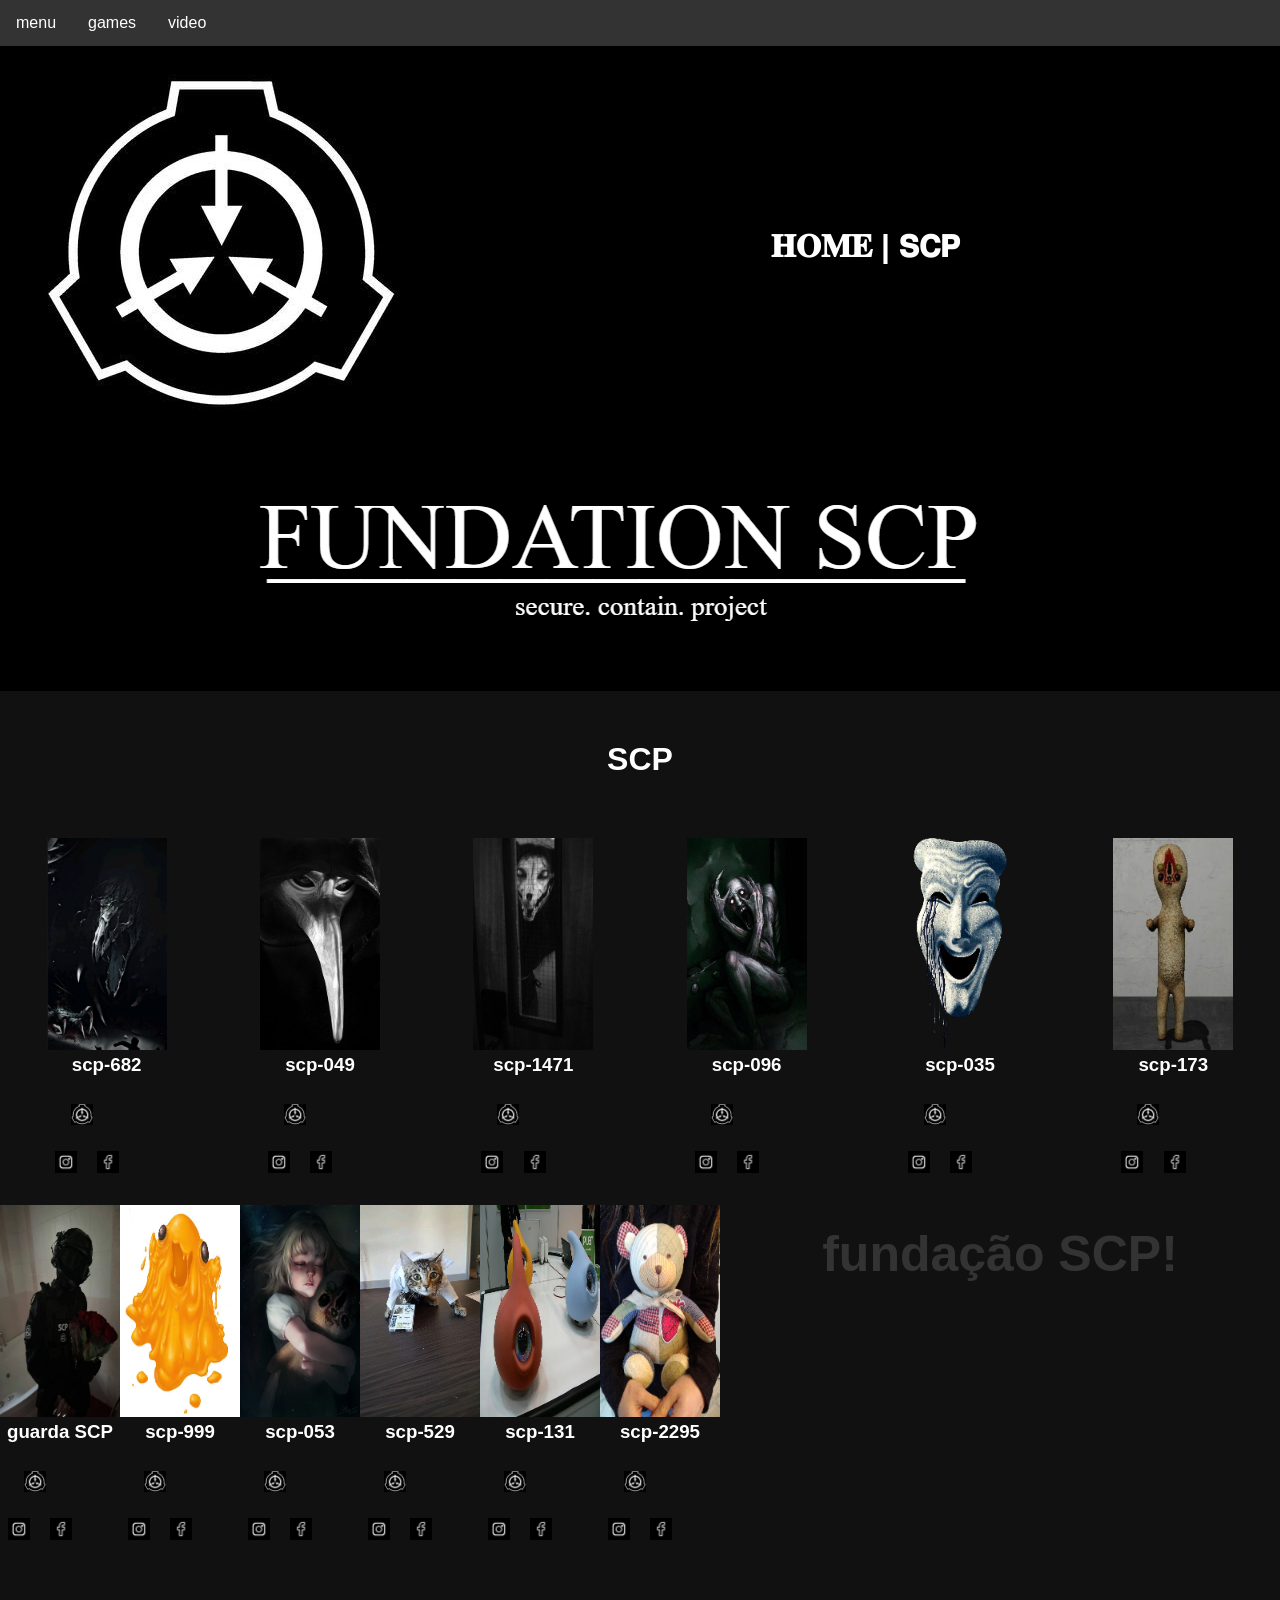
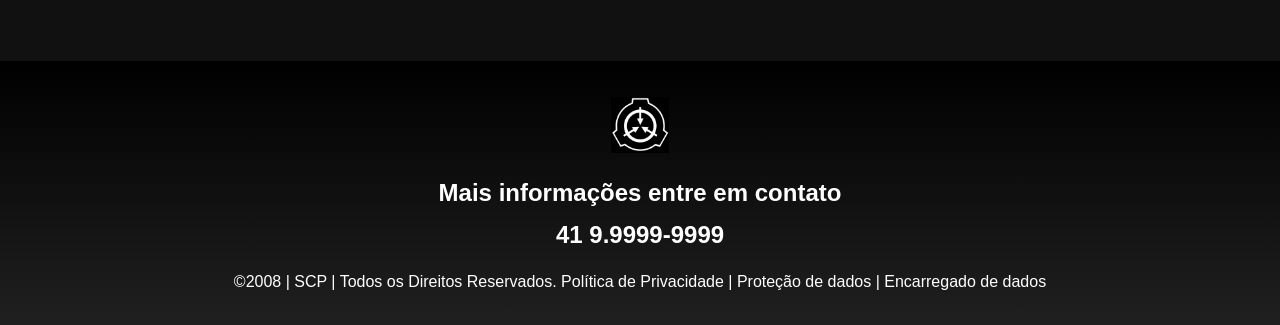
<file: index.html>
<!DOCTYPE html>
<html lang="pt-br">
<head>
<meta charset="UTF-8">
<meta name="viewport" content="width=device-width, initial-scale=1.0">
<title>Home | SCP </title>
<link rel="stylesheet" href="style.css">
</head>
<body>
    <!DOCTYPE html>
<html lang="pt-br">
<head>
    <meta charset="UTF-8">
    <meta name="viewport" content="width=device-width, initial-scale=1.0">
    <title>Meu Site</title>

    <link rel="stylesheet" href="style.css">
</head>

</head>
<body>

<ul>
  <li><a href="#menu">menu</a></li>
  <li><a href="#games">games</a></li>
  <li><a href="#videos">video</a></li>
</ul>

</body>
</html>



</html>
    <!--header é a parte do cabeçalho do site, é o topo da página-->
<header class="cabecalho-itens">
<img class="cabecalho_imagem" src="scp.jpeg" alt="Logo da
Página">

<h1 class="titulo_site">𝐇𝐎𝐌𝐄 | 𝗦𝗖𝗣</h1>
<p class="texto">𝗳𝘂𝗻𝗱𝗮𝘁𝗶𝗼𝗻 𝗦𝗖𝗣</p>
<div class="sociais">
<img class="sociais" src="whatsapp.jpeg" alt="Logo do Whats da
Escola">
<img class="sociais" src="facebook.jpeg" alt="Facebook da
Escola">
<img class="sociais" src="instagram.jpeg" alt="instagram da
Escola">
</div>

</header>
<!--Seção banner 1 é a parte do paragrafo 1 da página-->
<section class="banner1">
<img class="escola.image" src="preto.jpeg" alt="Banner da Escola">
</section>
<!--Seção estudantes é a parte do paragrafo 2 da página -- "Meninos"-->
<!--altere em "src="estudante_menino_1.png" para src"nome da imagem do menino em
todos abaixo-->
<h1 class="estudante_titulo">SCP</h1>
<p> </p>
<div class="estudantes_todos">
<div class="estudante-div">
<img class="estudante-imagem" src="scp-682.jpeg" alt="Foto da
turma do 1CDS do ano de 2026">
<h3 class="estudante-nome">scp-682</h3>
<a href="http://scp-pt-br.wikidot.com/scp-682"target="_blank">
<p> </p>
<img class="estudante-icone" src="scp.jpeg" alt="Link do Site da
escola"></a>
<img class="estudante-icone" src="instagram.jpeg" alt="Link do
Instagram">
<img class="estudante-icone" src="facebook.jpeg" alt="Link do Facebook">
</div>


<div class="estudante-div">
<img class="estudante-imagem" src="scp-049.jpeg" alt="Foto da
turma do 1CDS do ano de 2026">
<h3 class="estudante-nome">scp-049</h3>
<a href="http://scp-pt-br.wikidot.com/scp-049"target="_blank">
<p> </p>
<img class="estudante-icone" src="scp.jpeg" alt="Link do
Site da escola"></a>
<img class="estudante-icone" src="instagram.jpeg" alt="Link do
Instagram">
<img class="estudante-icone" src="facebook.jpeg" alt="Link do
Facebook">
</div>

<div class="estudante-div">
<img class="estudante-imagem" src="scp-1471.jpeg" alt="Foto da
turma do 1CDS do ano de 2026">
<h3 class="estudante-nome">scp-1471</h3>
<a href="http://scp-pt-br.wikidot.com/scp-1471"target="_blank">
<p> </p>
<img class="estudante-icone" src="scp.jpeg" alt="Link do
Site da escola"></a>
<img class="estudante-icone" src="instagram.jpeg" alt="Link do
Instagram">
<img class="estudante-icone" src="facebook.jpeg" alt="Link do
Facebook">
</div>

<div class="estudante-div">
<img class="estudante-imagem" src="scp-096.jpeg" alt="Foto da
turma do 1CDS do ano de 2026">
<h3 class="estudante-nome">scp-096</h3>
<a href="http://scp-pt-br.wikidot.com/scp-096"target="_blank">
<p> </p>
<img class="estudante-icone" src="scp.jpeg" alt="Link do
Site da escola"></a>
<img class="estudante-icone" src="instagram.jpeg" alt="Link do
Instagram">
<img class="estudante-icone" src="facebook.jpeg" alt="Link do
Facebook">
</div>

<div class="estudante-div">
<img class="estudante-imagem" src="spc-035.jpeg" alt="Foto da
turma do 1CDS do ano de 2026">
<h3 class="estudante-nome">scp-035</h3>
<a href="http://scp-pt-br.wikidot.com/scp-035"target="_blank">
<p> </p>
<img class="estudante-icone" src="scp.jpeg" alt="Link do
Site da escola"></a>
<img class="estudante-icone" src="instagram.jpeg" alt="Link do
Instagram">
<img class="estudante-icone" src="facebook.jpeg" alt="Link do
Facebook">
</div>

<div class="estudante-div">
<img class="estudante-imagem" src="scp-173.jpeg" alt="Foto da
turma do 1CDS do ano de 2026">
<h3 class="estudante-nome">scp-173</h3>
<a href="http://scp-pt-br.wikidot.com/scp-173"target="_blank">
<p> </p>
<img class="estudante-icone" src="scp.jpeg" alt="Link do
Site da escola"></a>
<img class="estudante-icone" src="instagram.jpeg" alt="Link do
Instagram">
<img class="estudante-icone" src="facebook.jpeg" alt="Link do
Facebook">
</div>

</div>
</section>

<!--Seção estudantes é a parte do paragrafo 3 da página -- "Meninas"-->
<!--altere em "src="estudante_menina_1.png" para src"nome da imagem do menina em
todas abaixo-->
<!--altere em "src="site_school.png" para src"nome da logo em todos abaixo-->
<section class="estudante">
<div class="estudantes_todos">
<div class="estudante-div">
<img class="estudante-imagem" src="guardascp.jpeg" alt="Foto da
turma do 1CDS do ano de 2023">
<h3 class="estudante-nome">guarda SCP</h3>
<a href="http://scp-pt-br.wikidot.com/"target="_blank">
<p> </p>
<img class="estudante-icone" src="scp.jpeg" alt="Link do Site da
escola"></a>
<img class="estudante-icone" src="instagram.jpeg" alt="Link do Instagram">
<img class="estudante-icone" src="facebook.jpeg" alt="Link do Facebook">
</div>


<div class="estudante-div">
<img class="estudante-imagem" src="scp-999.jpeg" alt="Foto da
turma do 1CDS do ano de 2023">
<h3 class="estudante-nome">scp-999</h3>
<a href="http://scp-pt-br.wikidot.com/scp-999"target="_blank">
<p> </p>
<img class="estudante-icone" src="scp.jpeg" alt="Link do Site da
escola"></a>
<img class="estudante-icone" src="instagram.jpeg" alt="Link do Instagram">
<img class="estudante-icone" src="facebook.jpeg" alt="Link do Facebook">
</div>


<div class="estudante-div">
<img class="estudante-imagem" src="scp-053.jpeg" alt="Foto da
turma do 1CDS do ano de 2023">
<h3 class="estudante-nome">scp-053</h3>
<a href="http://scp-pt-br.wikidot.com/scp-053"target="_blank">
<p> </p>
<img class="estudante-icone" src="scp.jpeg" alt=whatsapp"Link do Site da
escola"></a>
<img class="estudante-icone" src="instagram.jpeg" alt="Link do Instagram">
<img class="estudante-icone" src="facebook.jpeg" alt="Link do Facebook">
</div>


<div class="estudante-div">
<img class="estudante-imagem" src="scp-529.jpeg" alt="Foto da
turma do 1CDS do ano de 2023">
<h3 class="estudante-nome">scp-529</h3>
<a href="http://scp-pt-br.wikidot.com/scp-529"target="_blank">
<p> </p>
<img class="estudante-icone" src="scp.jpeg" alt="Link do Site da
escola"></a>
<img class="estudante-icone" src="instagram.jpeg" alt="Link do Instagram">
<img class="estudante-icone" src="facebook.jpeg" alt="Link do Facebook">
</div>


<div class="estudante-div">
<img class="estudante-imagem" src="scp-131.jpeg" alt="Foto da
turma do 1CDS do ano de 2023">
<h3 class="estudante-nome">scp-131</h3>
<a href="http://scp-pt-br.wikidot.com/scp-131"target="_blank">
<p> </p>
<img class="estudante-icone" src="scp.jpeg" alt="Link do Site da
escola"></a>
<img class="estudante-icone" src="instagram.jpeg" alt="Link do Instagram">
<img class="estudante-icone" src="facebook.jpeg" alt="Link do Facebook">
</div>

<div class="estudante-div">
<img class="estudante-imagem" src="scp-2295.jpeg" alt="Foto da turma do
1CDS do ano de 2023">
<h3 class="estudante-nome">scp-2295</h3>
<a href="http://scp-pt-br.wikidot.com/scp-2295">
<p> </p>
<img class="estudante-icone" src="scp.jpeg" alt="Link do Site
da escola"></a>
<img class="estudante-icone" src="instagram.jpeg" alt="Link do
Instagram"> 
<img class="estudante-icone" src="facebook.jpeg" alt="Link do Facebook">
<!--altere em "src="site_school.png" para src"nome da logo em todos abaixo-->
<!--para aumentar os alunos copie a div no edidor que corresponda desde a foto
até os icones abaixo - dúvidas chame o professor-->
<section class="estudante">
</div>
    
<div class="container-video">
    <h3 class="titulo-video">fundação SCP!</h3>


    <iframe width="560" height="315" src="https://www.youtube.com/embed/uKC1v2yq2Dg?si=O0tq8UZgCanzXx1q" title="YouTube video player" frameborder="0" allow="accelerometer; autoplay; clipboard-write; encrypted-media; gyroscope; picture-in-picture; web-share" referrerpolicy="strict-origin-when-cross-origin" allowfullscreen></iframe>
</div>

</section>
<!--Seção rodapé é a parte final da paragrafo 3 da página-->
<footer class="escola">
<img class="logo_rodape" src="scp.jpeg" alt="Logo da Escola">
<h2 class="escola-título">Mais informações entre em contato<a class="link"

    
href="https://wa.me/5541999999999"> 41 9.9999-9999 </a></h2>
<p></p>
<p>©2008 | SCP | Todos os Direitos Reservados.
Política de Privacidade | Proteção de dados | Encarregado de dados</p>
<p> </p>
</footer>
</body>
</html>
<!DOCTYPE html>
<html lang="pt-br">
<head>
    <meta charset="UTF-8">
    <meta name="viewport" content="width=device-width, initial-scale=1.0">
    <title>Home | SCP </title>
    <link rel="stylesheet" href="style.css">
</head>
<body>
</div>

 <!DOCTYPE html>
<html>
<head>
    <title>Page Title</title>
</file>
<file: style.css>
*{
margin: 0;
padding: 0;
box-sizing: border-box;
}
body{
font-family: "Poppins", sans-serif;
}
header{
    width: 1980px;
    height: 400px;
    background: #000;
}
.cabecalho-itens{
max-width: 1980px;
margin: 0 auto;
display: flex;
align-items: center;
justify-content: center;
}
.cabecalho-imagem{
width: 10%;
display: flex;
justify-content: flex-start;
align-items: center;
}
.titulo_site{
padding: 50px;
text-align: center;
width: 50%;
font: 30px;
}
.sociais{
display: flex;
justify-content: flex-end;
width: 25%;
padding-right: 30px;
}
.banner1{
display: flex;
justify-content: center;
}
.estudante_titulo{
padding: 50px;
text-align: center;

}
.estudante-nome{
text-align: center;
}
.estudante-imagem{
width: 120px;
}
.estudante-icone{
width: 38px;
padding: 4px 8px;
}
.estudante{
background-image: background-color(#000000);
padding: 24px 0;
}

.estudante.div{
text-align: center;
padding: 24px 0;
}
.estudantes_todos{
display: flex;
justify-content: space-around;
}
.escola{
background-image: linear-gradient(#000000,#202020);
color: white;
display: flex;
justify-content:center;
padding: 24px 0;
text-align:center;
display:block;
}
.escola-titulo{
padding: 50px;
text-align: center;
}
.logo_rodape{
height: 80px;
padding: 12px 0;

}

.link{
color: #ffffff;
text-decoration: none;
}
.titulo_site {
    color: white; 
}

.texto {
    color: rgb(255, 255, 255);
}
.main-container {
  display: flex;
  flex-direction: column; 
  align-items: center;
}
.titulo-video {
  font-family: 'Segoe UI', Tahoma, Geneva, Verdana, sans-serif; 
  font-size: 50px;
  font-weight: bold;
  color: #333333;
  text-align: center;
  margin-bottom: 15px;
  padding: 20px 0;    
}

.container-video {
  text-align: center;
}

* {
    margin: 0;
    padding: 0;
    box-sizing: border-box;
}

body {
    background-color: #111;
    color: white;
    font-family: Arial, sans-serif;
}

header {
    background-color: #000;
    padding: 20px 40px;
}

.menu {
    display: flex;
    align-items: center;
    justify-content: space-between;
}

.menu h1 {
    font-size: 25px;
}

.menu ul {
    display: flex;
    list-style: none;
    gap: 30px;
}

.menu a {
    color: white;
    text-decoration: none;
    font-size: 18px;
    padding: 10px;
}

.menu a:hover {
    background-color: #333;
    border-radius: 5px;
}

main {
    padding: 40px;
}

main h2 {
    font-size: 35px;
    margin-bottom: 10px;
}

main p {
    font-size: 18px;
}
header {
    position: sticky;
    top: 0;
    z-index: 1000;
}

body {
  margin: 0;
  padding: 0;
}

h2, p {
  margin: 10px;
}

ul {
  list-style-type: none;
  margin: 0;
  padding: 0;
  overflow: hidden;
  background-color: #333333;
}

ul li {
  float: left;
}

ul li a {
  display: block;
  color: white;
  text-align: center;
  padding: 14px 16px;
  text-decoration: none;
}

ul li a:hover {
  background-color: #111111;
}

  ul {
    list-style: none;
    margin: 0;
    padding: 0;
    overflow: hidden;
    background: #333;
  }
  li {
    float: left;
  }
  a {
    display: block;
    color: white;
    padding: 14px 16px;
    text-decoration: none;
  }
  a:hover {
    background: #111;
  }
</file>
